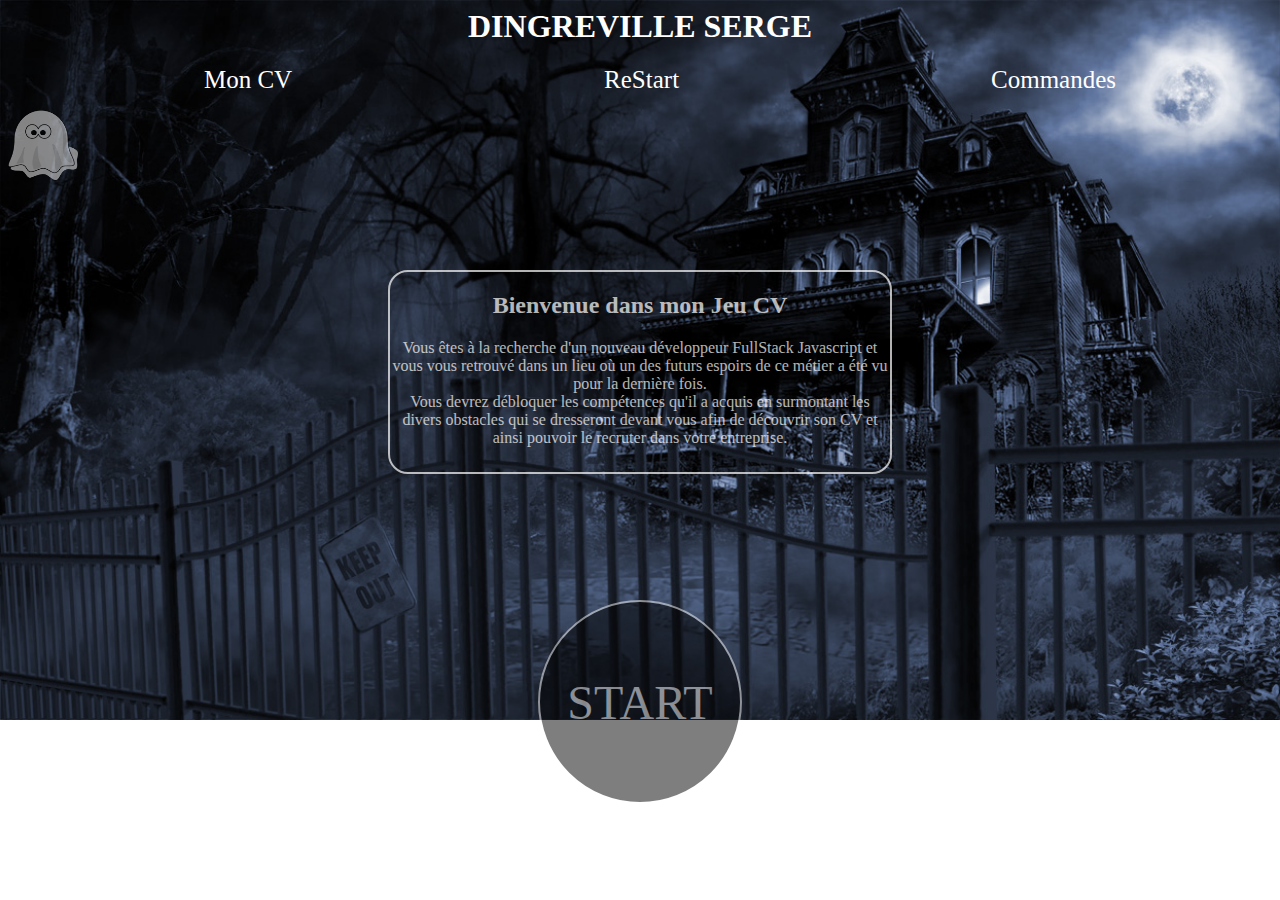
<file: index.html>
<!DOCTYPE html>
<html lang="fr">
<head>
    <meta charset="UTF-8">
    <link rel="stylesheet" href="jeu.css">
    <meta name="viewport" content="width=device-width, initial-scale=1.0">
    
    <title>Jeu CV Dingreville Serge</title>
</head>
    <body>
        <!-- Menu du jeu -->
        <header>

            <h1>DINGREVILLE SERGE</h1>
            <ul>
                <li><a href="CV.pdf">Mon CV</a></li>
                <li><a id='restart' href="#">ReStart</a></li>
                <li><a id="liencommandes" href="#">Commandes</a></li>
                <!-- <li><a href="#">Download CV</a></li> -->
            </ul>
             <img class="fantome1" src="fantome.png" alt="fantome">
             <img class="fantome2" src="fantome.png" alt="fantome"> 
             
        </header>
        <!-- Section qui comprend la fenetre du jeu, la div pour le menu commandes, la div statut qui comprend la vie, le score et les compétences et le bouton start pour lancer le jeu -->
        <section>
            <div id="commandes">
                <img src="fantome.png" alt="fantome">
                <p>Arrow Left = Déplacement vers la gauche</p>
                <p>Arrow Top  = Déplacement vers le haut</p>
                <p>Arrow Right = Déplacement vers la droite</p>
                <p>Arrow Bottom = Déplacement vers le bas</p>
                <p>Barre Espace = Tir des attrapes fantômes</p>
                <p>Vous vous retrouvez dans la dernière pièce de la maison et c'est à ce moment que de nombreux fantômes vous attaquent.<br/> A vous de vous débarrasser de ces derniers afin de trouver le précieux objet laissé par l'espoir du métier, son fameux CV.<br/><br/>Bonne chance à vous ! </p>
            </div>
            <div id="regles">
                <h2>Bienvenue dans mon Jeu CV</h2>
                <p>Vous êtes à la recherche d'un nouveau développeur FullStack Javascript et vous vous retrouvé dans un lieu où un des futurs espoirs de ce métier a été vu pour la dernière fois.</br>  Vous devrez débloquer les compétences qu'il a acquis en surmontant les divers obstacles qui se dresseront devant vous afin de découvrir son CV et ainsi pouvoir le recruter dans votre entreprise.</p>
            </div>
            
            <div id="fenetre">
                <div id="statut">
                    <h2>PV</h2>
                    <div id="pv">
                        <img  src="vie.png" alt="PV">
                        <img  src="vie.png" alt="PV">
                        <img  src="vie.png" alt="PV">
                        <img  src="vie.png" alt="PV">
                        <img  src="vie.png" alt="PV">
                        <img  src="vie.png" alt="PV">
                        <img  src="vie.png" alt="PV">
                        <img  src="vie.png" alt="PV">
                        <img  src="vie.png" alt="PV">
                        <img  src="vie.png" alt="PV">
                    </div>
                    <div id="fenetrescore">
                        <h2>Score</h2>
                        <label for="score" id="monscore">0</label>
                    </div>
                    <div id="competences">
                        <h2>Compétences</h2>
                        <div><img id="logo1" src="html.png" alt="html"></div>
                        <div><img id="logo2" src="css.png" alt="css"></div>
                        <div><img id="logo3" src="js.png" alt="js"></div>
                        <div><img id="logo4" src="jquery.png" alt="jquery"></div>
                        <div><img id="logo5" src="angularjs.png" alt="angular"></div>
                        <div><img id="logo6" src="nodejs.png" alt="node"></div>
                        <div><img id="logo7" src="mongodb.png" alt="mongo"></div>
                        <div><img id="logo8" src="meteor.png" alt="meteor"></div>
    
                    </div>
                </div>
                <div id=fenetredefond>
                <div id="container">
                    <img id="img1" src="detectiveSprite.svg" alt="detective">
                </div>
                
                <img id="fond" src="imagedefond.jpg" alt="fond">
                <img id="gameover" src="gameover.png" alt="gameover">
                <img id="detectivemort" src="détective-mort.png" alt="imagefin">
                <img id="youwin" src="youwin.png" alt="vicory">
                </div>
            </div>
            
            <div>
                <a href="#"  id="boutonstart">START</a>
            </div>
        </section>
        <script src="jeu.js"></script>
    </body>
</html>
</file>
<file: jeu.css>
/* CSS du Jeu */

body{
    background-image: url(fond1.jpg);
    background-repeat: no-repeat;
    background-size: cover;
    overflow-x: hidden;
    
}

/*Gestion du CSS pour toutes les différentes div du Header */

ul {
    display: flex;
    flex-direction: row;
    justify-content: space-around;
    list-style-type: none;
    
}

a{
    text-decoration: none;
    font-size: 25px;
    font-family: 'Comic Sans MS',serif;
    color: white;
}

h1 {    
    text-align: center;
    margin-block-start: 0;
    color: white;
}

.fantome1{
    animation-duration: 40s;
    animation-name: slide;
    animation-iteration-count: infinite;
    animation-direction: alternate;
    height: 70px;
    width: 70px;
    position: absolute;
    opacity: 0.3;
}
@keyframes slide {
    from {
        margin-left: -5%;
    }
        35%{
            height: 140px;
            width: 140px;
        }
    to{
        margin-left: 100%;
    }
}
.fantome2{
    animation-duration: 40s;
    animation-name: inverse;
    animation-iteration-count: infinite;
    animation-direction: alternate;
    height: 70px;
    width: 70px;
    position: absolute;
    opacity: 0.3;
}
@keyframes inverse {
    from {
        margin-left: 100%;
    }
    35%{
        height: 140px;
        width: 140px;
    }
    to{
        margin-left: -5%;
    }
}
/*Gestion du CSS pour toutes les différentes div de la section*/

section{
    display: flex;
    flex-direction: row;
    margin-top: -55px;
}

#commandes{
    position: absolute;
    height: 500px;
    width: 600px;
    background-color: rgb(0, 0, 0);
    border-radius: 50px;
    font-size: 1.2em;
    font-family: 'Comic sans MS',serif;
    text-align: center;
    color: white;
    left: 0;
    right: 0;
    margin-left: auto;
    margin-right: auto;
    z-index: 4;
}

#commandes img{
    position: absolute;
    opacity: 0.2;
    top: 0;
    right: 0;
    margin-left: 25%;
    margin-right: 25%;
}


#regles{
    position: absolute;
    height: 200px;
    width: 500px;
    margin-left: auto;
    margin-right: auto;
    right: 0;
    left: 0;
    top: 270px;
    border: 2px solid white;
    border-radius: 20px;    
    color: white;
    opacity: 0.7;
    text-align: center;
}

#statut{
    left: 0px;
    display: flex;
    flex-direction: row;
    justify-content: space-between;
    position: absolute;
    text-align: center;
    z-index: 1;
    
}

#statut h2{
    color: white;
    margin: 0;
    font-family:'Comic Sans MS',serif;
}

#pv{
    display: flex;
    flex-direction: row;
    margin-right: 50px;
}

#pv h2{
    margin-right: 10px;
}

#pv img {
    height: 35px;
    width: 25px;
}

#fenetrescore{
    display: flex;
    flex-direction: row;
    margin-right: 50px;
}

#fenetrescore h2{
    margin-right: 30px;
}

#competences{
    display: flex;
    flex-direction: row;    
}

#competences h2{
    margin-right: 15px;
}


#competences img{
    display: none;
    align-content: center;
    height: 35px;
}

#boutonstart{
    height: 200px;
    width: 200px;
    border-radius: 125px;
    background-color: black;
    position: absolute;
    right: 0;
    left: 0;
    top: 600px;
    opacity: 0.5;
    margin-left: auto;
    margin-right: auto;
    border: 2px solid white;
    display: flex;
    justify-content: center;
    align-items: center;
    font-size: 3em;
    color: whitesmoke;
    }



#fenetre{
    overflow: hidden;
    margin-left: auto;
    margin-right: auto;
    margin-top: 90px;
    width: 1200px;
    border: 2px solid black;
    height: 750px;
    position: relative;
}

#fenetredefond{
    position : absolute;
}

#gameover{
    z-index: 100;
}

#detectivemort{
    position: absolute;
    z-index: 100;
    margin-right: auto;
    margin-left: auto;
    bottom: 0px;
    left: 0;
    height: 200px;
    right: 0;
}
</file>
